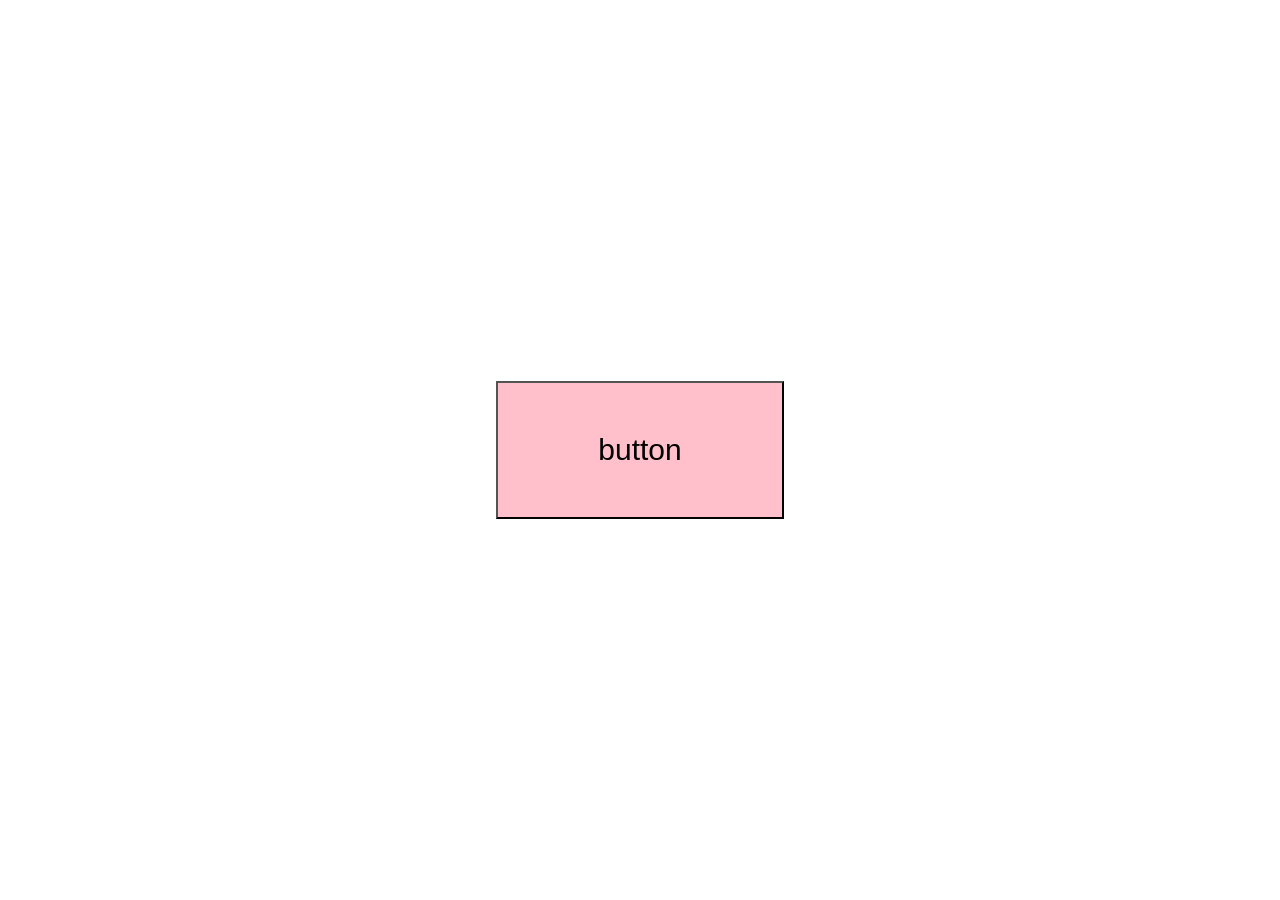
<file: 2_1/index.html>
<!DOCTYPE html>
<html lang="en">

<head>
    <meta charset="UTF-8">
    <meta name="viewport" content="width=device-width, initial-scale=1.0">
    <title></title>
    <link rel="stylesheet" href="base.css">
</head>

<body>

    <button id="b">button</button>
    <script>

        let button = document.getElementById('b');
        button.addEventListener("click", function () {
            alert("内容を確認\nボタンをクリックしました");
        });
    </script>

</body>

</html>
</file>
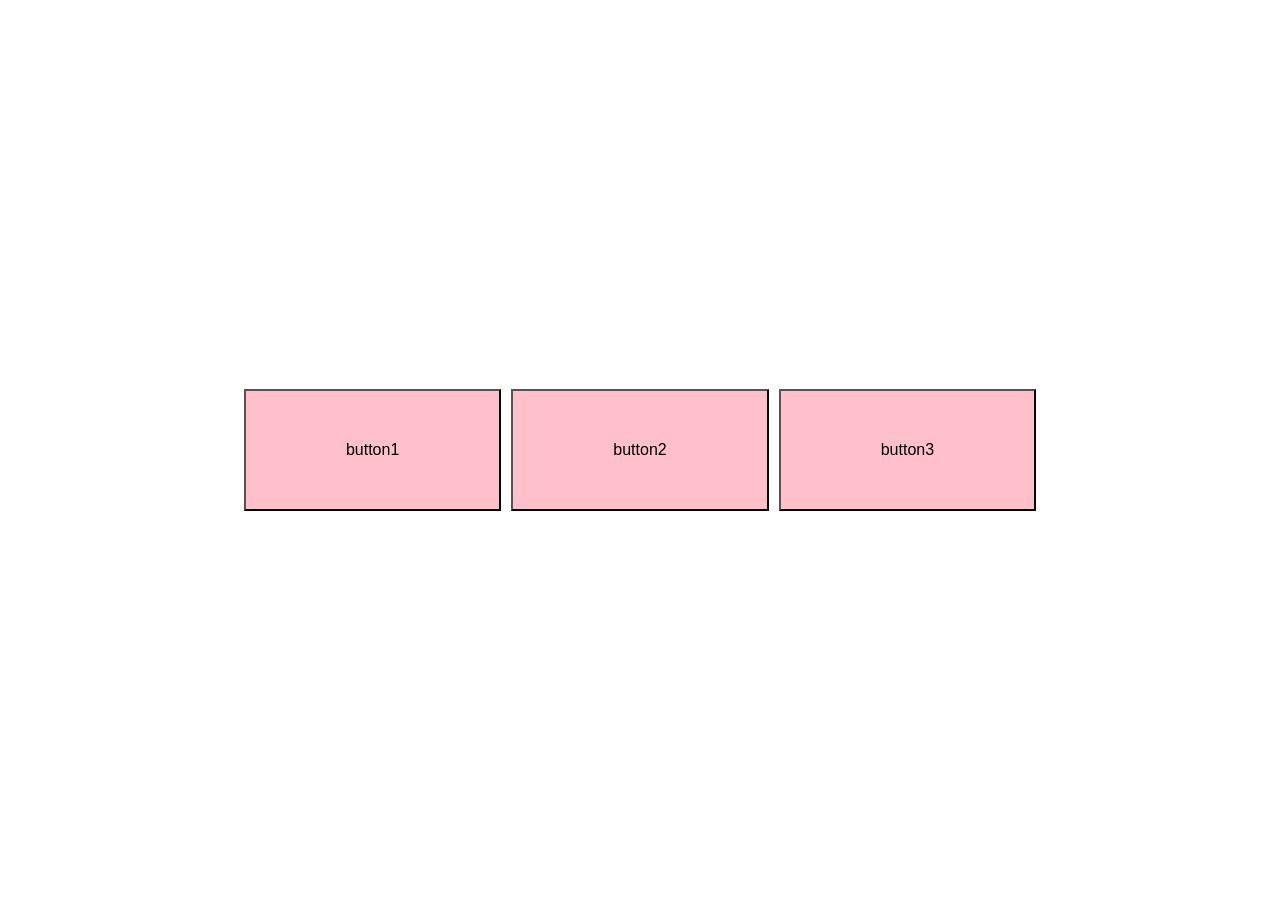
<file: 2_2/index.html>
<!DOCTYPE html>
<html lang="en">

<head>
	<meta charset="UTF-8">
	<meta name="viewport" content="width=device-width, initial-scale=1.0">
	<title>HTML コメント例</title>
	<link rel="stylesheet" href="base.css">
</head>

<body>

	<button id="b1">button1</button>
	<button id="b2">button2</button>
	<button id="b3">button3</button>

	<script>
		const buttons = document.querySelectorAll('button');
		buttons.forEach(button => {
			button.addEventListener('click', () => {
				buttons.forEach(btn => btn.classList.remove('active'));
				button.classList.add('active');
			});
		});


	</script>

</body>

</html>
</file>
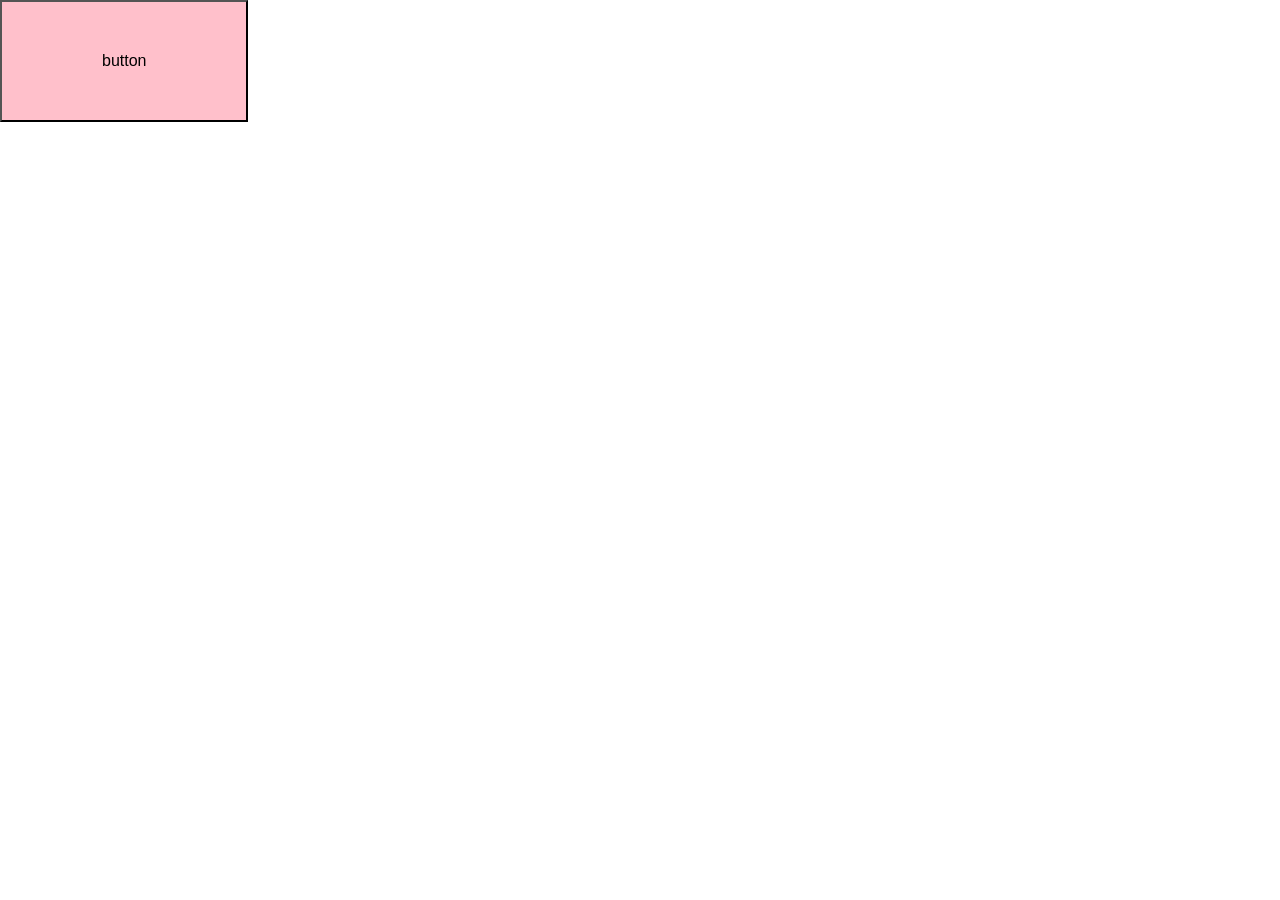
<file: 2_3/index.html>
<!DOCTYPE html>
<html lang="en">

<head>
  <meta charset="UTF-8">
  <meta name="viewport" content="width=device-width, initial-scale=1.0">
  <title>HTML コメント例</title>
  <link rel="stylesheet" href="base.css">
  <script src="https://code.jquery.com/jquery-3.5.1.min.js"></script>
</head>

<body>
  <button id="b">button</button>
  <script>
    $(document).ready(function () {
      $('#b').click(function () {
        $(this).animate({
          top: '80%',
          left: '30%'
        }, 3000);
      });
    });;
  </script>
</body>
</html>
</file>
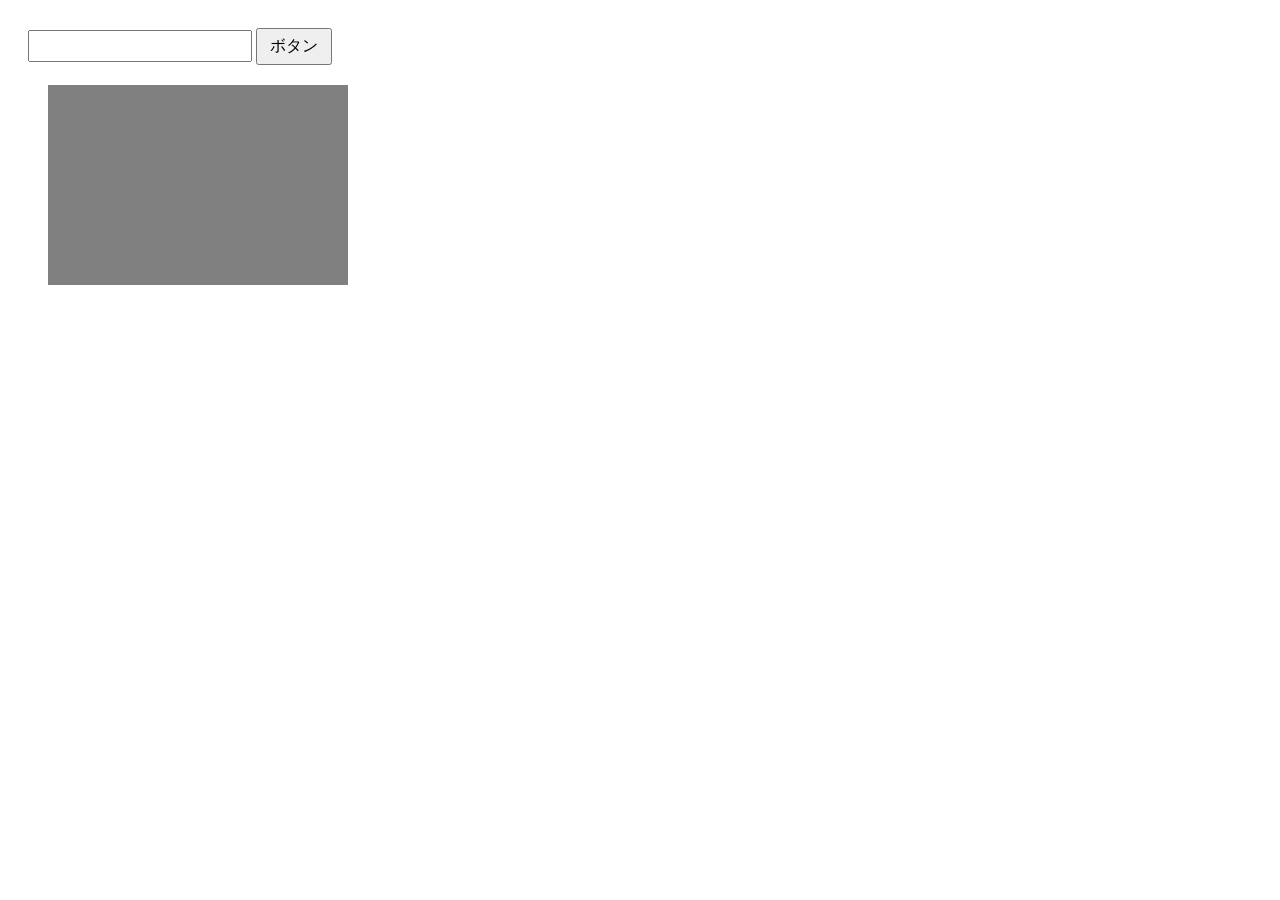
<file: 2_5/index.html>
<!DOCTYPE html>
<html lang="ja">

<head>
  <meta charset="UTF-8">
  <meta name="viewport" content="width=device-width, initial-scale=1.0">
  <title>2_5</title>
  <link rel="stylesheet" href="base.css">
  <script src="https://code.jquery.com/jquery-3.5.1.min.js"></script>
</head>

<body>
  <div id="input-area">
    <input type="text" id="search-input">
    <button id="search-btn">ボタン</button>
  </div>

  <div id="color-box"></div>

  <script>
    $(document).ready(function () {
      $('#search-btn').click(function () {
        const value = $('#search-input').val().trim();

        if (value === "1") {
          $('#color-box').css('background-color', 'red');
        } else if (value === "2") {
          $('#color-box').css('background-color', 'lightgreen');
        } else if (value === "3") {
          $('#color-box').css('background-color', 'blue');
        } else {
          $('#color-box').css('background-color', 'gray');
        }
      });
    });
  </script>
</body>

</html>
</file>
<file: 2_1/base.css>
body {
	height: 100vh;
	display: flex;
	justify-content: center;
	align-items: center;
	margin: 0;
	}

button{
	background-color:pink;
	padding:50px 100px;
	font-size:30px;
	cursor: pointer; 
}
</file>
<file: 2_2/base.css>
body {
  height: 100vh;
  display: flex;
  justify-content: center;
  align-items: center;
  margin: 0;
}

button {
  padding: 50px 100px;
  font-size: 16px;
  cursor: pointer;
  margin: 5px;
  background-color: pink;
}

button.active {
  background-color: red;
  color: white;
}
</file>
<file: 2_3/base.css>
body {
  height: 100vh;
  margin: 0;
  position: relative;
}

button {
  padding: 50px 100px;
  font-size: 16px;
  cursor: pointer;
  background-color: pink;
  position: absolute;
  top: 0%;
  left: 0%;
}
</file>
<file: 2_5/base.css>
body {
  padding: 20px;
}

#input-area {
  position: start;
  top: 20px;
  right: 20px;
}

#search-input {
  padding: 5px 10px;
  font-size: 16px;
}

#search-btn {
  padding: 6px 12px;
  font-size: 16px;
  cursor: pointer;
}

#color-box {
  width: 300px;
  height: 200px;
  background-color: gray;
  margin: 20px 20px;
}
</file>
